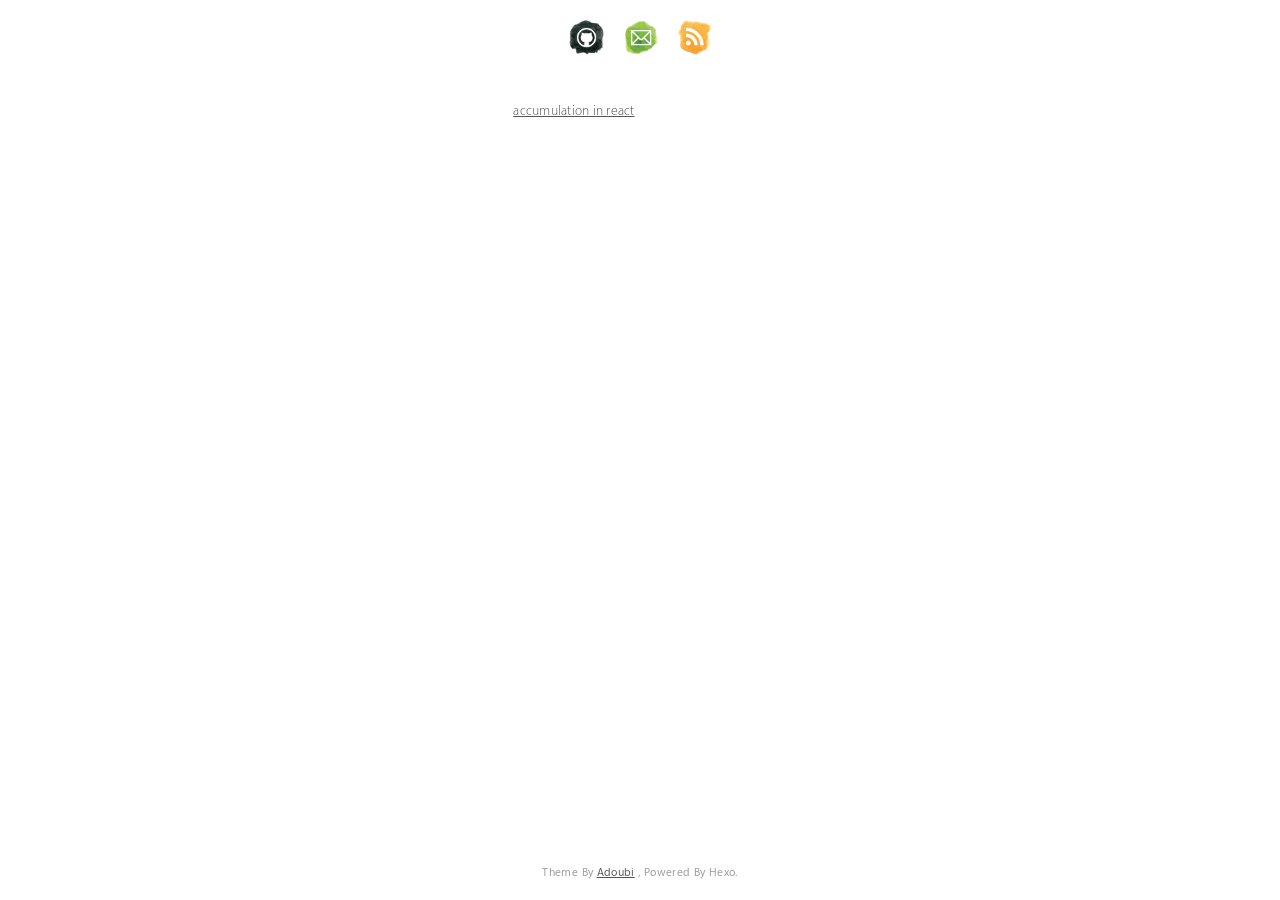
<file: index.html>
<!DOCTYPE html><html><head><meta charset="UTF-8"><title></title><link rel="stylesheet" href="css/normalize.css"><link rel="stylesheet" href="/css/hexo-theme-adoubi.css"><link rel="icon" href="/images/favicon.ico"></head><body><div class="header"><a class="github-link"><img class="github-image" src="/images/Aquicon-Github-small.png"></a><a class="email-link" href="mailto:null"><img class="email-image" src="/images/email-small.png"></a><a class="subscribe-link" href="/atom.xml"><img class="subscribe-image" src="/images/subscribe-small.png"></a></div><div class="content"><div class="archive"><div class="archive-item"><div><a class="archive-item__link" href="/2018/07/11/accumulation in react/" target="_blank"><span class="archive-item__link__title">accumulation in react</span></a></div></div></div></div><div class="footer"><div class="footer-copyright">Theme By <a href="https://github.com/shinux/hexo-theme-adoubi">Adoubi</a> , Powered By Hexo.</div></div></body></html>
</file>
<file: css/hexo-theme-adoubi.css>
pre,
.highlight {
  overflow: auto;
  margin: 20px 0;
  padding: 15px;
  font-size: $code-font-size;
  color: #4d4d4c;
  background: #f7f7f7;
  line-height: $line-height-code-block;
}
pre,
code {
  font-family: $code-font-family;
}
code {
  padding: 2px 4px;
  word-wrap: break-all;
  color: #4d4d4c;
  background: #f7f7f7;
  border-radius: $code-border-radius;
  font-size: $code-font-size;
}
pre code {
  padding: 0;
  color: #4d4d4c;
  background: none;
  text-shadow: none;
}
.highlight pre {
  border: none;
  margin: 0;
  padding: 1px;
}
.highlight table {
  margin: 0;
  width: auto;
  border: none;
}
.highlight td {
  border: none;
  padding: 0;
}
.highlight figcaption {
  font-size: 1em;
  color: #4d4d4c;
  line-height: 1em;
  margin-bottom: 1em;
}
.highlight figcaption a {
  float: right;
  color: #4d4d4c;
}
.highlight figcaption a:hover {
  border-bottom-color: #4d4d4c;
}
.highlight .gutter pre {
  color: $grey-dim;
  text-align: right;
  padding-right: 20px;
}
.highlight .line {
  height: 20px;
}
.gutter {
  -webkit-user-select: none;
  -moz-user-select: none;
  -ms-user-select: none;
  user-select: none;
}
.gist table {
  width: auto;
}
.gist table td {
  border: none;
}
pre .deletion {
  background: #fdd;
}
pre .addition {
  background: #dfd;
}
pre .meta {
  color: #8959a8;
}
pre .comment {
  color: #8e908c;
}
pre .variable,
pre .attribute,
pre .tag,
pre .regexp,
pre .ruby .constant,
pre .xml .tag .title,
pre .xml .pi,
pre .xml .doctype,
pre .html .doctype,
pre .css .id,
pre .css .class,
pre .css .pseudo {
  color: #c82829;
}
pre .number,
pre .preprocessor,
pre .built_in,
pre .literal,
pre .params,
pre .constant,
pre .command,
pre .builtin-name {
  color: #f5871f;
}
pre .ruby .class .title,
pre .css .rules .attribute,
pre .string,
pre .value,
pre .inheritance,
pre .header,
pre .ruby .symbol,
pre .xml .cdata,
pre .special,
pre .number,
pre .formula {
  color: #718c00;
}
pre .title,
pre .css .hexcolor {
  color: #3e999f;
}
pre .function,
pre .python .decorator,
pre .python .title,
pre .ruby .function .title,
pre .ruby .title .keyword,
pre .perl .sub,
pre .javascript .title,
pre .coffeescript .title {
  color: #4271ae;
}
pre .keyword,
pre .javascript .function {
  color: #8959a8;
}
@font-face {
  font-family: 'Myriad Set Pro';
  font-style: normal;
  font-weight: 200;
  src: local('☺︎'), url("fonts/myriad-set-pro_extrathin.woff") format("woff");
}
@font-face {
  font-family: 'Myriad Set Pro';
  font-style: normal;
  font-weight: 300;
  src: local('☺︎'), url("fonts/myriad-set-pro_thin.woff") format("woff");
}
@font-face {
  font-family: 'Myriad Set Pro';
  font-style: normal;
  font-weight: 500;
  src: local('☺︎'), url("fonts/myriad-set-pro_medium.woff") format("woff");
}
@font-face {
  font-family: 'Myriad Set Pro';
  font-style: normal;
  font-weight: 600;
  src: local('☺︎'), url("fonts/myriad-set-pro_semibold.woff") format("woff");
}
@font-face {
  font-family: 'Myriad Set Pro';
  font-style: normal;
  font-weight: 700;
  src: local('☺︎'), url("fonts/myriad-set-pro_bold.woff") format("woff");
}
@font-face {
  font-family: 'Myriad Set Pro';
  font-style: normal;
  font-weight: 800;
  src: local('☺︎'), url("fonts/myriad-set-pro_bold.woff") format("woff");
}
@font-face {
  font-family: 'Myriad Set Pro';
  font-style: normal;
  font-weight: 900;
  src: local('☺︎'), url("fonts/myriad-set-pro_bold.woff") format("woff");
}
@font-face {
  font-family: 'Myriad Set Pro';
  font-style: normal;
  font-weight: 400;
  src: local('☺︎'), url("fonts/myriad-set-pro_text.woff") format("woff");
}
body {
  font-family: 'Myriad Set Pro';
  -webkit-font-smoothing: antialiased;
  display: flex;
  flex-flow: column;
  min-height: 100vh;
}
h1 {
  font-size: 50px;
  font-weight: 200;
  line-height: 1.0625;
  letter-spacing: -0.02em;
}
h2 {
  font-size: 42px;
  line-height: 1.07885;
  letter-spacing: -0.016em;
  font-weight: 200;
}
h3 {
  font-size: 36px;
  line-height: 1.1;
  letter-spacing: -0.008em;
  font-weight: 300;
}
h4 {
  font-size: 32px;
  line-height: 1.1;
  letter-spacing: -0.008em;
  font-weight: 300;
}
h5 {
  font-size: 26px;
  line-height: 1.1;
  letter-spacing: -0.008em;
  font-weight: 400;
}
h6 {
  font-size: 22px;
  line-height: 1.1;
  letter-spacing: -0.008em;
  font-weight: 400;
}
a {
  color: #555;
}
.content {
  flex: 1;
  font-size: 14px;
  line-height: 1.7375;
  letter-spacing: 0.018em;
  font-weight: 300;
  margin: 0 auto;
  width: 60%;
  color: #555;
}
.content img {
  display: block;
  max-width: 100%;
  margin-left: auto;
  margin-right: auto;
}
.footer {
  text-align: center;
  color: #999;
  margin: 0 auto;
  font-size: 12px;
  letter-spacing: 0.03em;
  width: 100%;
  height: 5%;
  left: 0;
  padding-top: 20px;
  padding-bottom: 20px;
}
.footer a {
  color: #555;
}
.post-title-wrapper {
  text-align: center;
  margin-bottom: 2%;
}
.post-title {
  color: #555;
  text-decoration: none;
}
.post-date {
  margin-top: -20px;
  padding-bottom: 10px;
  text-align: center;
}
.archive {
  margin-top: 5%;
  margin-left: 30%;
}
.archive-item div {
  margin-top: 1%;
  margin-bottom: 1%;
}
.archive-item__link {
  color: #555;
}
.archive-item__link__time {
  letter-spacing: 0.04em;
  display: inline-block;
  width: 15%;
}
.archive-item__link__title {
  display: inline;
  margin-left: 5%;
}
.feed-link {
  display: inline-block;
  vertical-align: middle;
}
.feed-image {
  height: 25px;
}
.header a:not(:first-child):not(:last-child) {
  margin-left: 20px;
  margin-right: 18px;
}
.header {
  margin-top: 20px;
  text-align: center;
}
@-webkit-keyframes fadeIn {
  from {
    opacity: 0;
  }
  to {
    opacity: 1;
  }
}
@-moz-keyframes fadeIn {
  from {
    opacity: 0;
  }
  to {
    opacity: 1;
  }
}
.github-image,
.email-image,
.subscribe-image {
  opacity: 0;
  -webkit-animation: fadeIn ease-in 1;
  -moz-animation: fadeIn ease-in 1;
  animation: fadeIn ease-in 1;
  -webkit-animation-fill-mode: forwards;
  -moz-animation-fill-mode: forwards;
  animation-fill-mode: forwards;
  -webkit-animation-duration: 1s;
  -moz-animation-duration: 1s;
  animation-duration: 1s;
}
.github-image {
  height: 35px;
  -webkit-animation-delay: 0.6s;
  -moz-animation-delay: 0.6s;
  animation-delay: 0.6s;
}
.email-image {
  height: 35px;
  -webkit-animation-delay: 0.8s;
  -moz-animation-delay: 0.8s;
  animation-delay: 0.8s;
}
.subscribe-image {
  height: 35px;
  -webkit-animation-delay: 1s;
  -moz-animation-delay: 1s;
  animation-delay: 1s;
}
@-moz-keyframes fadeIn {
  from {
    opacity: 0;
  }
  to {
    opacity: 1;
  }
}
@-webkit-keyframes fadeIn {
  from {
    opacity: 0;
  }
  to {
    opacity: 1;
  }
}
@-o-keyframes fadeIn {
  from {
    opacity: 0;
  }
  to {
    opacity: 1;
  }
}
@keyframes fadeIn {
  from {
    opacity: 0;
  }
  to {
    opacity: 1;
  }
}
</file>
